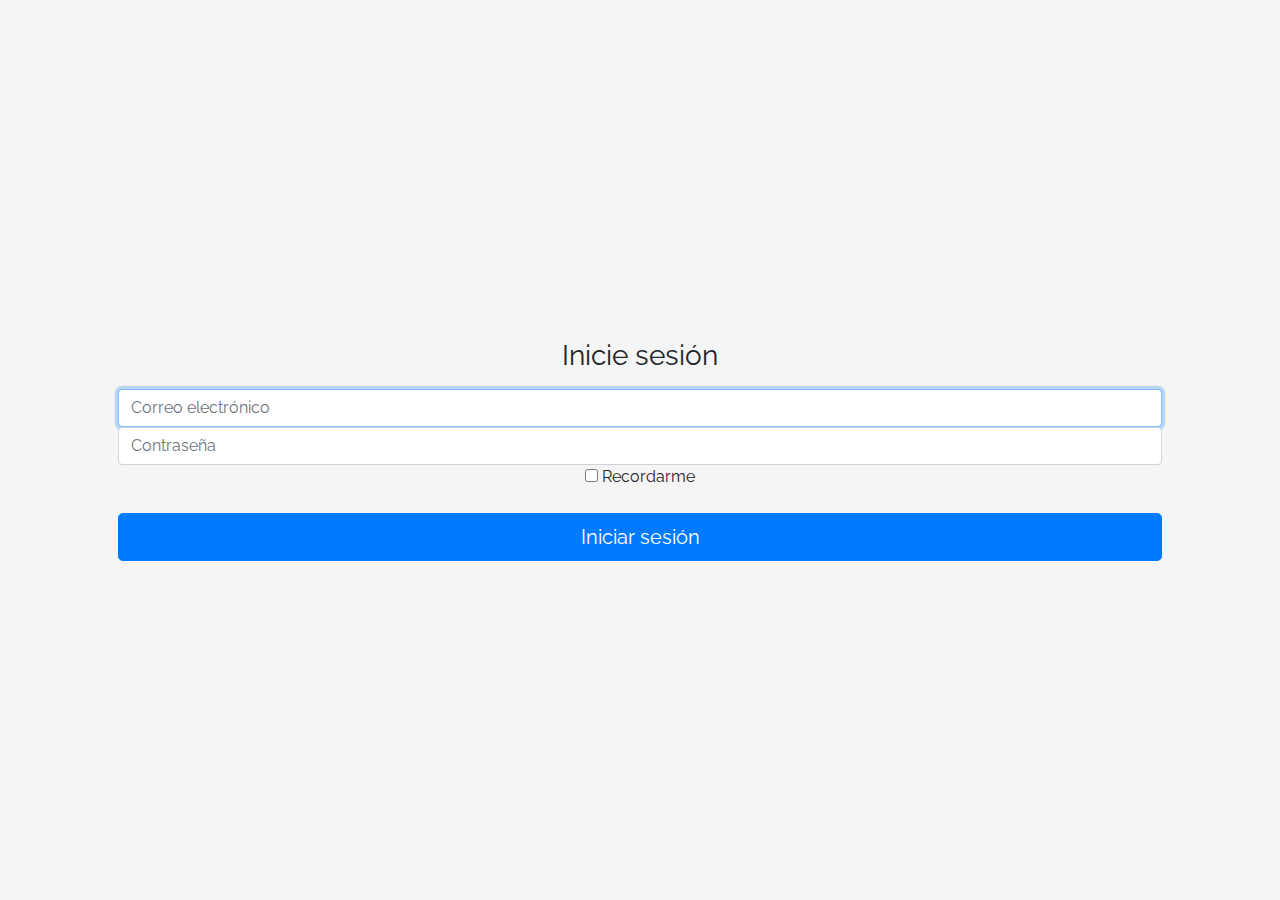
<file: index.html>
<!DOCTYPE html>
<!-- saved from url=(0049)https://getbootstrap.com/docs/4.3/examples/album/ -->
<html lang="en">

<head>
  <script type="text/javascript">
    if (localStorage.getItem("user") == null) {
      location.href = "login.html";
    }
  </script><!--Agregado por mí -->
  <meta http-equiv="Content-Type" content="text/html; charset=UTF-8">
  <meta name="viewport" content="width=device-width, initial-scale=1, shrink-to-fit=no">
  <meta name="description" content="">
  <title>eMercado - Todo lo que busques está aquí</title>

  <link rel="canonical" href="https://getbootstrap.com/docs/4.3/examples/album/">
  <link href="https://fonts.googleapis.com/css?family=Raleway:300,300i,400,400i,700,700i,900,900i" rel="stylesheet">
  <!-- Bootstrap core CSS -->
  <link href="css/bootstrap.min.css" rel="stylesheet">
  <link href="css/styles.css" rel="stylesheet">
</head>

<body>
  <nav class="site-header sticky-top py-1 bg-dark">
    <div class="container d-flex flex-column flex-md-row justify-content-between">
      <a class="py-2 d-none d-md-inline-block" href="index.html">Inicio</a>
      <a class="py-2 d-none d-md-inline-block" href="categories.html">Categorías</a>
      <a class="py-2 d-none d-md-inline-block" href="products.html">Productos</a>
      <a class="py-2 d-none d-md-inline-block" href="sell.html">Vender</a>
      <a class="py-2 d-none d-md-inline-block" href="cart.html">Mi carrito</a>
      <div class="dropdown">
        <button class="btn btn-secondary dropdown-toggle" type="button" id="dropdownMenuButton" data-toggle="dropdown" aria-haspopup="true" aria-expanded="false">
        </button>
        <div class="dropdown-menu" aria-labelledby="dropdownMenuButton">
          <a class="dropdown-item" href="my-profile.html">Mi perfil</a>
          <a class="dropdown-item" href="#" onclick="cerrarSesion()">Cerrar sesión</a>
        </div>
      </div>
    </div>
  </nav>
  <main role="main">
    <section class="jumbotron text-center">
      <div class="m-5">
        <h1></h1>
      </div>
    </section>
    <div class="album py-5 bg-light">
      <div class="container">
        <div class="row">
          <div class="col-md-4">
            <a href="categories.html" class="card mb-4 shadow-sm custom-card">
              <img class="bd-placeholder-img card-img-top" src="img/cat1.jpg">
              <h3 class="m-3">Autos (122)</h3>
              <div class="card-body">
                <p class="card-text">Los mejores precios en autos 0 kilómetro, de alta y media gama.</p>
              </div>
            </a>
          </div>
          <div class="col-md-4">
            <a href="categories.html" class="card mb-4 shadow-sm custom-card">
              <img class="bd-placeholder-img card-img-top" src="img/cat2.jpg">
              <h3 class="m-3">Juguetes (354)</h3>
              <div class="card-body">
                <p class="card-text">Encuentra aquí los mejores precios para niños/as de cualquier edad.</p>
              </div>
            </a>
          </div>
          <div class="col-md-4">
            <a href="categories.html" class="card mb-4 shadow-sm custom-card">
              <img class="bd-placeholder-img card-img-top" src="img/cat3.jpg">
              <h3 class="m-3">Muebles (157)</h3>
              <div class="card-body">
                <p class="card-text">Muebles antiguos, nuevos y para ser armados por uno mismo.</p>
              </div>
            </a>
          </div>
          <div class="col-md-4">
            <a href="categories.html" class="card mb-4 shadow-sm custom-card">
              <img class="bd-placeholder-img card-img-top" src="img/cat4.jpg">
              <h3 class="m-3">Herramientas (452)</h3>
              <div class="card-body">
                <p class="card-text">Herramientas para cualquier tipo de trabajo.</p>
              </div>
            </a>
          </div>
          <div class="col-md-4">
            <a href="categories.html" class="card mb-4 shadow-sm custom-card">
              <img class="bd-placeholder-img card-img-top" src="img/cat5.jpg">
              <h3 class="m-3">Computadoras (724)</h3>
              <div class="card-body">
                <p class="card-text">Todo en cuanto a computadoras, para uso de oficina y/o juegos.</p>
              </div>
            </a>
          </div>
          <div class="col-md-4">
            <a href="categories.html" class="card mb-4 shadow-sm custom-card">
              <img class="bd-placeholder-img card-img-top" src="img/cat6.jpg">
              <h3 class="m-3">Vestimenta (841)</h3>
              <div class="card-body">
                <p class="card-text">Gran variedad de ropa, nueva y de segunda mano.</p>
              </div>
            </a>
          </div>
        </div>
        <div class="row">
          <a type="button" class="btn btn-light btn-lg btn-block" href="categories.html">Ver todas</a>
        </div>
      </div>
    </div>
  </main>
  <footer class="text-muted">
    <div class="container">
      <p class="float-right">
        <a href="#">Volver arriba</a>
      </p>
      <p>Este sitio forma parte de Desarrollo Web - JAP - 2020</p>
      <p>Clickea <a target="_blank" href="Letra.pdf">aquí</a> para descargar la letra del obligatorio.</p>
    </div>
  </footer>
  <script src="js/jquery-3.4.1.min.js"></script>
  <script src="js/bootstrap.bundle.min.js"></script>
  <script src="js/init.js"></script>
</body>

</html>
</file>
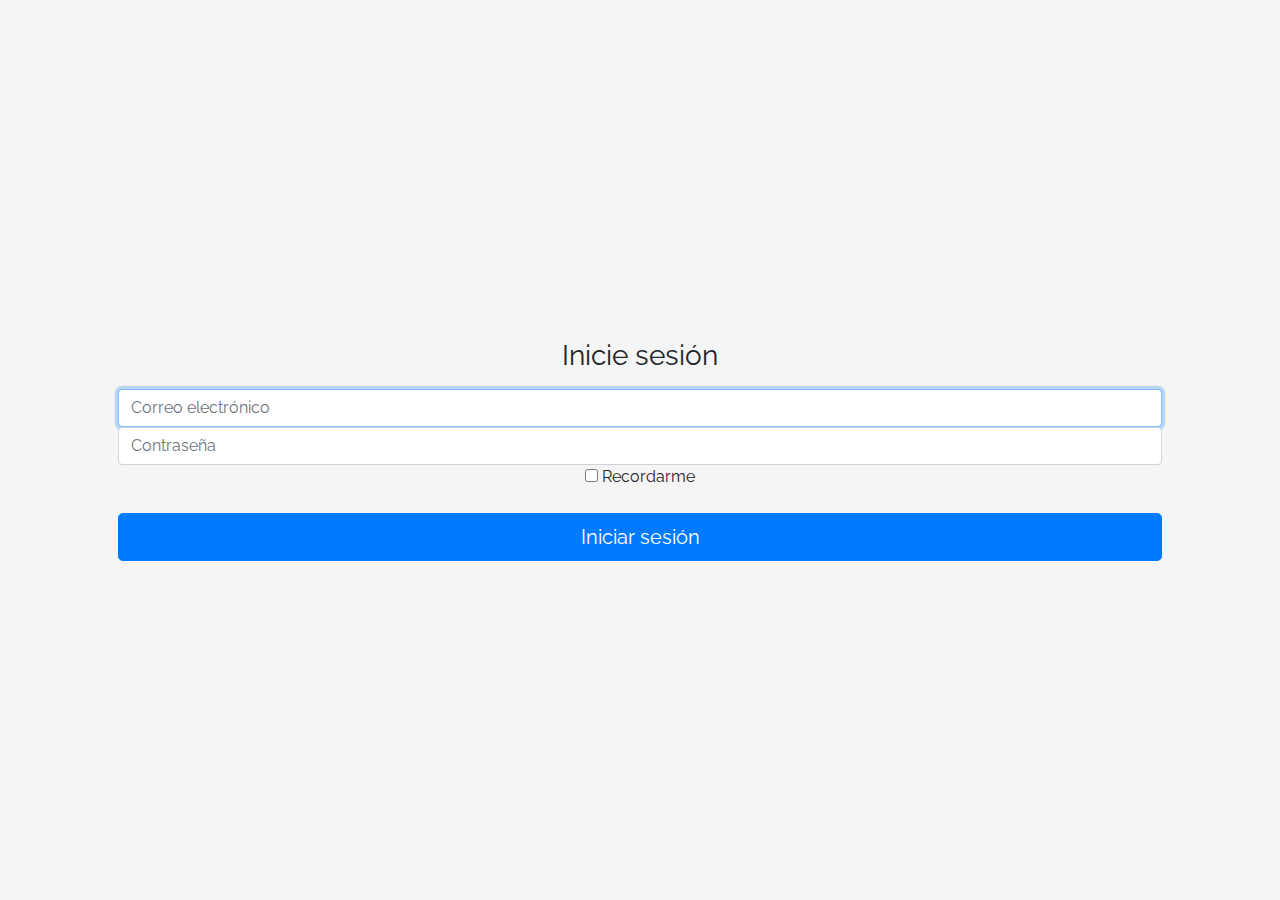
<file: cart.html>
<!DOCTYPE html>
<!-- saved from url=(0049)https://getbootstrap.com/docs/4.3/examples/album/ -->
<html lang="en">

<head>
  <script type="text/javascript">
    if (localStorage.getItem("user") == null) {
      location.href = "login.html";
    }
  </script>
  <meta http-equiv="Content-Type" content="text/html; charset=UTF-8">

  <meta name="viewport" content="width=device-width, initial-scale=1, shrink-to-fit=no">
  <meta name="description" content="">
  <title>eMercado - Todo lo que busques está aquí</title>

  <link rel="canonical" href="https://getbootstrap.com/docs/4.3/examples/album/">
  <link href="https://fonts.googleapis.com/css?family=Raleway:300,300i,400,400i,700,700i,900,900i" rel="stylesheet">
  <link rel="stylesheet" href="css/style-cart.css">

  <style>
    .bd-placeholder-img {
      font-size: 1.125rem;
      text-anchor: middle;
      -webkit-user-select: none;
      -moz-user-select: none;
      -ms-user-select: none;
      user-select: none;
    }

    @media (min-width: 768px) {
      .bd-placeholder-img-lg {
        font-size: 3.5rem;
      }
    }
  </style>
  <link href="css/bootstrap.min.css" rel="stylesheet">
  <link href="css/styles.css" rel="stylesheet">
  <link href="css/dropzone.css" rel="stylesheet">
</head>

<body>
  <nav class="site-header sticky-top py-1 bg-dark">
    <div class="container d-flex flex-column flex-md-row justify-content-between">
      <a class="py-2 d-none d-md-inline-block" href="index.html">Inicio</a>
      <a class="py-2 d-none d-md-inline-block" href="categories.html">Categorías</a>
      <a class="py-2 d-none d-md-inline-block" href="products.html">Productos</a>
      <a class="py-2 d-none d-md-inline-block" href="sell.html">Vender</a>
      <a class="py-2 d-none d-md-inline-block" href="cart.html">Mi carrito</a>
      <div class="dropdown">
        <button class="btn btn-secondary dropdown-toggle" type="button" id="dropdownMenuButton" data-toggle="dropdown"
          aria-haspopup="true" aria-expanded="false">
        </button>
        <div class="dropdown-menu" aria-labelledby="dropdownMenuButton">
          <a class="dropdown-item" href="my-profile.html">Mi perfil</a>
          <a class="dropdown-item" href="#" onclick="cerrarSesion()">Cerrar sesión</a>
        </div>
      </div>
    </div>
  </nav>
  <div class="container p-5">
    <form id="currency" onchange="convertCurrency()">
      <p>Elija en que moneda desea ver los valores de los productos</p>
      <input type="radio" name="currency" id="UYU" checked>
      <label for="UYU">UYU</label><br>
      <input type="radio" name="currency" id="USD">
      <label for="USD">USD</label><br>
    </form>
    <h2 class="miCarrito">Mi carrito</h2>
    <table id="articles" border="0" width="100%">

    </table>
    <h3>Subtotal del carrito: <span class="currency"></span><span id="cartSubtotal"></span></h3>
    <hr>
    <form id="shippingTypeForm" onchange="calculateCartTotal()">
      <h2>Tipo de envío</h2>
      <input type="radio" name="shippingType" id="premium" checked>
      <label for="premium"> Premium - 2 a 5 días (15%)</label><br>
      <input type="radio" name="shippingType" id="express">
      <label for="express"> Express - 5 a 8 días (7%)</label><br>
      <input type="radio" name="shippingType" id="standard">
      <label for="standard"> Standard - 12 a 15 días (5%)</label><br>
    </form>
    <form>
      <h2>Dirección de envío</h2>
      <label for="street">Calle*</label><br>
      <input type="text" id="street"><br>
      <label for="number">Número*</label><br>
      <input type="text" id="number"><br>
      <label for="corner">Esquina</label><br>
      <input type="text" id="corner">
      <br>
      <small>* Campo obligatorio</small>
    </form>
    <hr>
    <form>
      <h2>Costos</h2>
      <span>Subtotal del carrito: </span><span class="currency"></span><span id="subCart"></span><br>
      <span>Costo de envío: </span><span class="currency"></span><span id="shippingCost"></span><br>
      <span>Costo total: </span><span class="currency"></span><span id="totalCost"></span>
    </form>
    <!-- Button trigger modal -->
    <h2>Método de pago</h2>
    <button type="button" class="btn btn-primary" data-toggle="modal" data-target="#staticBackdrop">
      Seleccionar método de pago
    </button>
    <!-- Modal -->
    <div class="modal fade" id="staticBackdrop" data-backdrop="static" data-keyboard="false" tabindex="-1" aria-labelledby="staticBackdropLabel" aria-hidden="true">
      <div class="modal-dialog">
        <div class="modal-content">
          <div class="modal-header">
            <h5 class="modal-title" id="staticBackdropLabel">¿Cómo desea abonar?</h5>
            <button type="button" class="close" data-dismiss="modal" aria-label="Close">
              <span aria-hidden="true">&times;</span>
            </button>
          </div>
          <div class="modal-body">
            <input type="radio" id="credit_pay" name="pay"> <label for="credit_pay"> Tarjeta de crédito</label></input><br>
            Número de tarjeta <br><input type="text" name="num_card" id="num_card" disabled><br>
            Fecha de vencimiento (MM/AA) <br><input type="text" name="due_date" id="due_date" disabled><br>
            Código de seguridad <br><input type="text" name="security_code" id="security_code" disabled><br>
            <hr>
            <input type="radio" id="transfer_pay" name="pay"> <label for="transfer_pay"> Transferencia bancaria</label></input><br>
            Número de cuenta <br>
            <input type="text" name="count_num" id="count_num" disabled>
          </div>
          <div class="modal-footer">
            <button type="button" class="btn btn-secondary" data-dismiss="modal">Cerrar</button>
            <button type="button" onclick="validatePay()" class="btn btn-primary">Confirmar</button>
          </div>
        </div>
      </div>
    </div>
    <hr>
    <input type="button" id="confirm_purchase" value="Finalizar compra">
  </div>
  <div id="spinner-wrapper">
    <div class="lds-ring">
      <div></div>
      <div></div>
      <div></div>
      <div></div>
    </div>
  </div>
  <script src="js/jquery-3.4.1.min.js"></script>
  <script src="js/bootstrap.bundle.min.js"></script>
  <script src="js/dropzone.js"></script>
  <script src="js/init.js"></script>
  <script src="js/cart.js"></script>
</body>

</html>
</file>
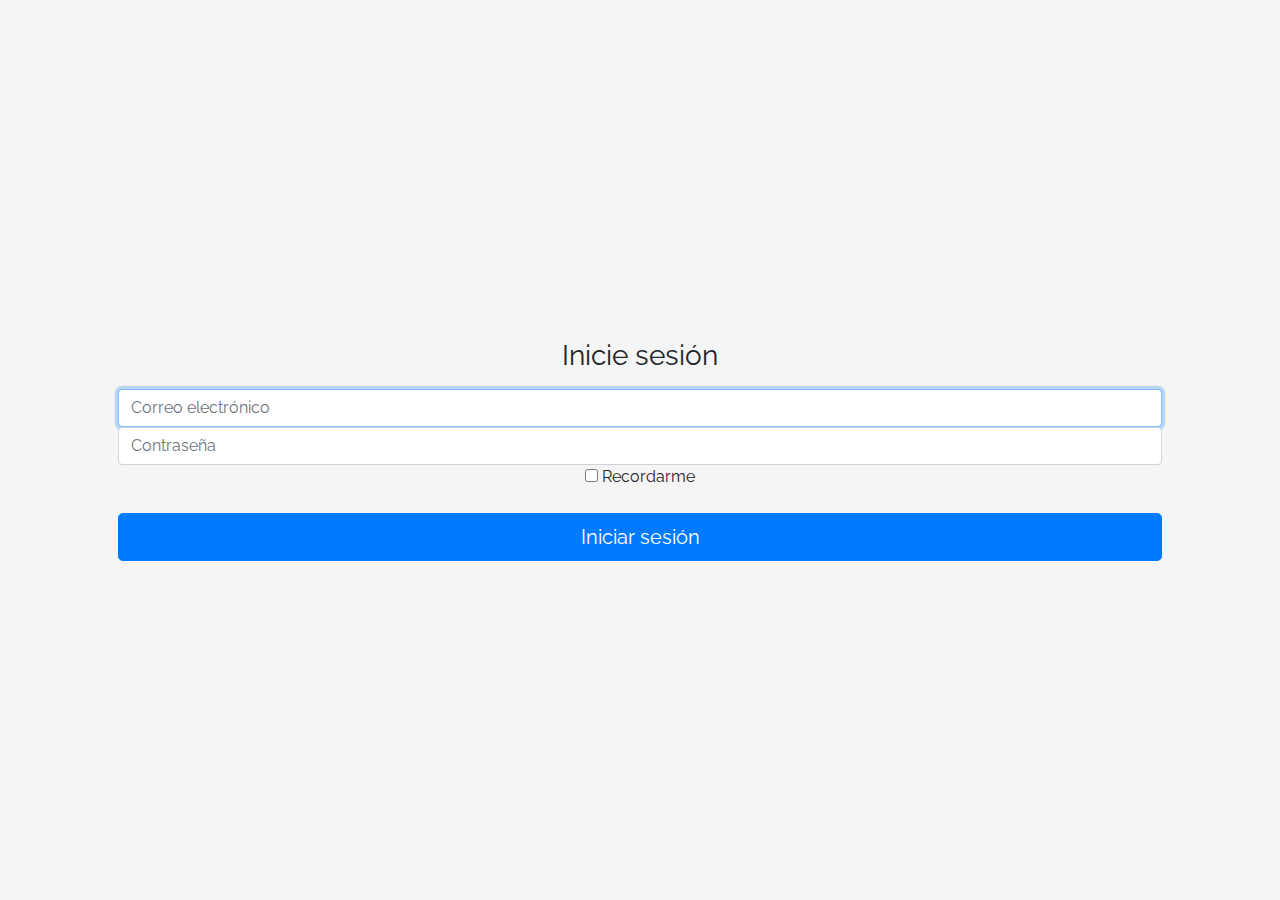
<file: categories.html>
<!DOCTYPE html>
<!-- saved from url=(0049)https://getbootstrap.com/docs/4.3/examples/album/ -->
<html lang="en">
  <head>
    <script type="text/javascript">
      if (localStorage.getItem("user") == null) {
        location.href = "login.html";
      }
    </script>
    <meta http-equiv="Content-Type" content="text/html; charset=UTF-8">
    <meta name="viewport" content="width=device-width, initial-scale=1, shrink-to-fit=no">
    <meta name="description" content="">
    <title>eMercado - Todo lo que busques está aquí</title>

    <link rel="canonical" href="https://getbootstrap.com/docs/4.3/examples/album/">
    <link href="https://fonts.googleapis.com/css?family=Raleway:300,300i,400,400i,700,700i,900,900i" rel="stylesheet">
    <link href="css/font-awesome.min.css" rel="stylesheet">

    <link href="css/bootstrap.min.css" rel="stylesheet">
    <link href="css/styles.css" rel="stylesheet">
  </head>
  <body>
    <nav class="site-header sticky-top py-1 bg-dark">
      <div class="container d-flex flex-column flex-md-row justify-content-between">
        <a class="py-2 d-none d-md-inline-block" href="index.html">Inicio</a>
        <a class="py-2 d-none d-md-inline-block" href="categories.html">Categorías</a>
        <a class="py-2 d-none d-md-inline-block" href="products.html">Productos</a>
        <a class="py-2 d-none d-md-inline-block" href="sell.html">Vender</a>
        <a class="py-2 d-none d-md-inline-block" href="cart.html">Mi carrito</a>
        <div class="dropdown">
          <button class="btn btn-secondary dropdown-toggle" type="button" id="dropdownMenuButton" data-toggle="dropdown" aria-haspopup="true" aria-expanded="false">
          </button>
          <div class="dropdown-menu" aria-labelledby="dropdownMenuButton">
            <a class="dropdown-item" href="my-profile.html">Mi perfil</a>
            <a class="dropdown-item" href="#" onclick="cerrarSesion()">Cerrar sesión</a>
          </div>
        </div>
      </div>
    </nav>
    <main role="main" class="pb-5">
        <div class="text-center p-4">
            <h2>Categorías</h2>
            <p class="lead">Verás aquí todas las categorías del sitio.</p>
        </div>
        <div class="container">
            <div class="row">
                <div class="col text-right">
                    <div class="btn-group btn-group-toggle mb-4" data-toggle="buttons">
                        <label class="btn btn-light active" id="sortAsc" >
                            <input type="radio" name="options" autocomplete="off" checked>A-Z
                        </label>
                        <label class="btn btn-light" id="sortDesc" >
                            <input type="radio" name="options" autocomplete="off">Z-A
                        </label>
                        <label class="btn btn-light" id="sortByCount" >
                            <input type="radio" name="options" autocomplete="off"><i class="fas fa-sort-amount-down mr-1"></i>Cant.
                        </label>
                    </div>
                </div>
            </div>
            <div class="row justify-content-end">
              <div class="col-md-6"></div>
                <div class="col-md-6 col-sm-12 mb-1 container">
                  <div class="row container p-0 m-0">
                    <div class="col">
                      <p class="font-weight-normal text-right my-2">Cant.</p>
                    </div>
                    <div class="col">
                      <input class="form-control" type="number" placeholder="min." id="rangeFilterCountMin">
                    </div>
                    <div class="col">
                      <input class="form-control" type="number" placeholder="máx." id="rangeFilterCountMax">
                    </div>
                    <div class="col-3 p-0">
                      <div class="btn-group" role="group">
                        <button class="btn btn-light btn-block" id="rangeFilterCount">Filtrar</button>
                        <button class="btn btn-link btn-sm" id="clearRangeFilter">Limpiar</button>
                      </div>
                    </div>
                  </div>
                </div>
            </div>
            <div class="row">
                <div class="list-group" id="cat-list-container">
                </div>
            </div>
        </div>
    </main>
    <footer class="text-muted bg-light">
      <div class="container">
        <p class="float-right">
          <a href="#">Volver arriba</a>
        </p>
        <p>Este sitio forma parte de Desarrollo Web - JAP - 2020</p>
        <p>Clickea <a target="_blank" href="Letra.pdf">aquí</a> para descargar la letra del obligatorio.</p>
      </div>
    </footer>
    <div id="spinner-wrapper"><div class="lds-ring"><div></div><div></div><div></div><div></div></div></div>
    <script src="js/jquery-3.4.1.min.js"></script>
    <script src="js/bootstrap.bundle.min.js"></script>
    <script src="js/init.js"></script>
    <script src="js/categories.js"></script>
  </body>
</html>
</file>
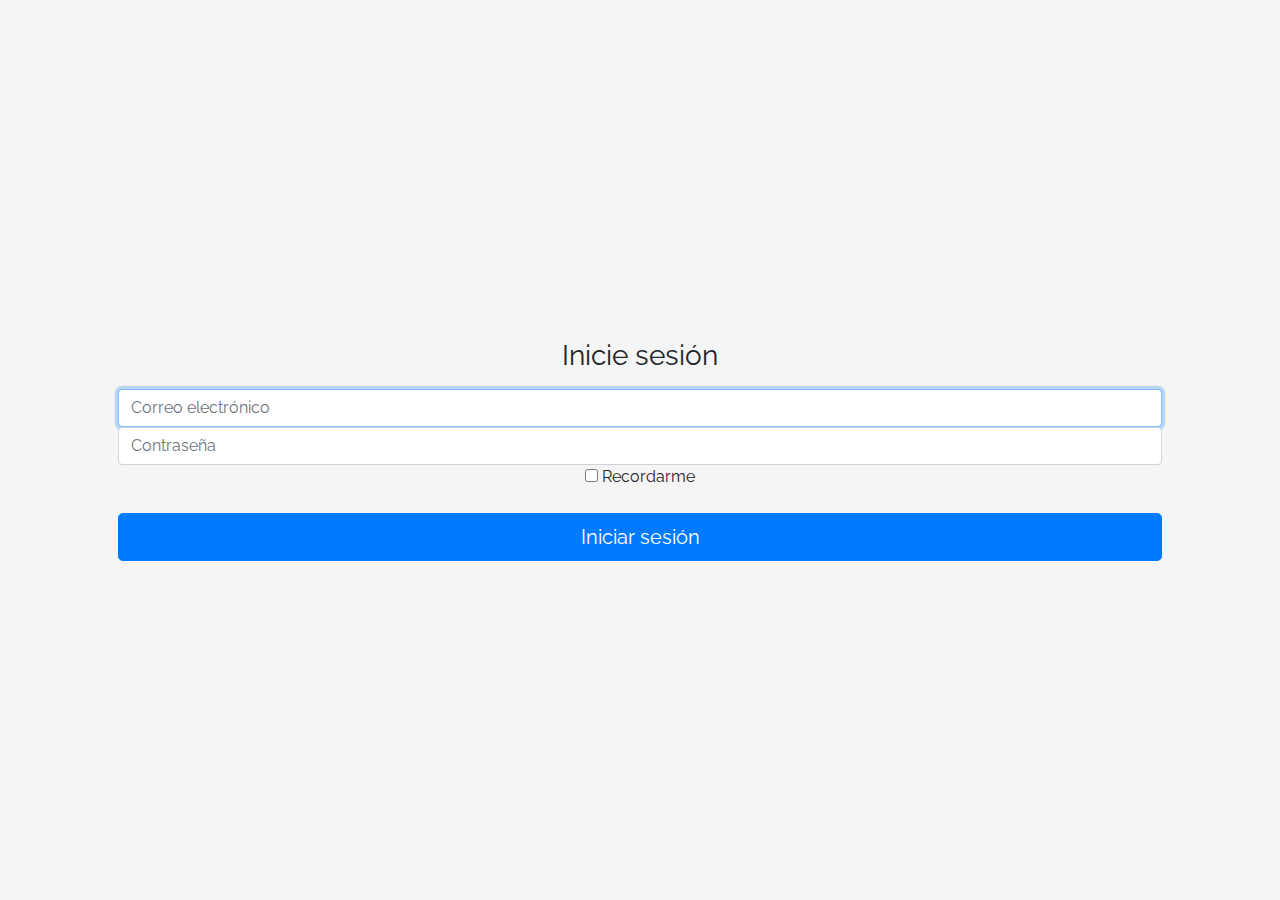
<file: category-info.html>
<!DOCTYPE html>
<!-- saved from url=(0049)https://getbootstrap.com/docs/4.3/examples/album/ -->
<html lang="en">

<head>
  <script type="text/javascript">
    if (localStorage.getItem("user") == null) {
      location.href = "login.html";
    }
  </script>
  <meta http-equiv="Content-Type" content="text/html; charset=UTF-8">
  <meta name="viewport" content="width=device-width, initial-scale=1, shrink-to-fit=no">
  <meta name="description" content="">
  <title>eMercado - Todo lo que busques está aquí</title>

  <link rel="canonical" href="https://getbootstrap.com/docs/4.3/examples/album/">
  <link href="https://fonts.googleapis.com/css?family=Raleway:300,300i,400,400i,700,700i,900,900i" rel="stylesheet">
  <!-- Bootstrap core CSS -->
  <link href="css/bootstrap.min.css" rel="stylesheet">
  <link href="css/styles.css" rel="stylesheet">
</head>

<body>
  <nav class="site-header sticky-top py-1 bg-dark">
    <div class="container d-flex flex-column flex-md-row justify-content-between">
      <a class="py-2 d-none d-md-inline-block" href="index.html">Inicio</a>
      <a class="py-2 d-none d-md-inline-block" href="categories.html">Categorías</a>
      <a class="py-2 d-none d-md-inline-block" href="products.html">Productos</a>
      <a class="py-2 d-none d-md-inline-block" href="sell.html">Vender</a>
      <a class="py-2 d-none d-md-inline-block" href="cart.html">Mi carrito</a>
      <div class="dropdown">
        <button class="btn btn-secondary dropdown-toggle" type="button" id="dropdownMenuButton" data-toggle="dropdown" aria-haspopup="true" aria-expanded="false">
        </button>
        <div class="dropdown-menu" aria-labelledby="dropdownMenuButton">
          <a class="dropdown-item" href="my-profile.html">Mi perfil</a>
          <a class="dropdown-item" href="#" onclick="cerrarSesion()">Cerrar sesión</a>
        </div>
      </div>
    </div>
  </nav>
  <main role="main">
    <div class="container mt-5">
      <div class="text-center p-4">
        <h2>Descripción de la categoría</h2>
        <p class="lead">Encontrarás aquí toda la información de la categoría seleccionada.</p>
        <p class="small alert-warning py-3"><strong>Nota: </strong>por simplicidad, cualquiera sea la categoría
          seleccionada previamente, siempre se visualizará la presente: <strong>Autos</strong>.</p>
      </div>
      <h3 id="categoryName"></h3>
      <hr class="my-3">
      <dl>
        <dt>Descripción</dt>
        <dd>
          <p id="categoryDescription"></p>
        </dd>

        <dt>Cantidad de productos en la categoría</dt>
        <dd>
          <p id="productCount"></p>
        </dd>

        <dt>Criterio para incluir productos en esta categoría</dt>
        <dd>
          <p id="productCriteria"></p>
        </dd>

        <dt>Imágenes ilustrativas</dt>
        <dd>
          <div class="row text-center text-lg-left pt-2" id="productImagesGallery">
          </div>
        </dd>
      </dl>
      <a type="button" class="btn btn-light btn-lg btn-block" href="products.html">Ver productos</a>
    </div>
  </main>
  <footer class="text-muted">
    <div class="container">
      <p class="float-right">
        <a href="#">Volver arriba</a>
      </p>
      <p>Este sitio forma parte de Desarrollo Web - JAP - 2020</p>
      <p>Clickea <a target="_blank" href="Letra.pdf">aquí</a> para descargar la letra del obligatorio.</p>
    </div>
  </footer>
  <div id="spinner-wrapper">
    <div class="lds-ring">
      <div></div>
      <div></div>
      <div></div>
      <div></div>
    </div>
  </div>
  <script src="js/jquery-3.4.1.min.js"></script>
  <script src="js/bootstrap.bundle.min.js"></script>
  <script src="js/init.js"></script>
  <script src="js/category-info.js"></script>
</body>

</html>
</file>
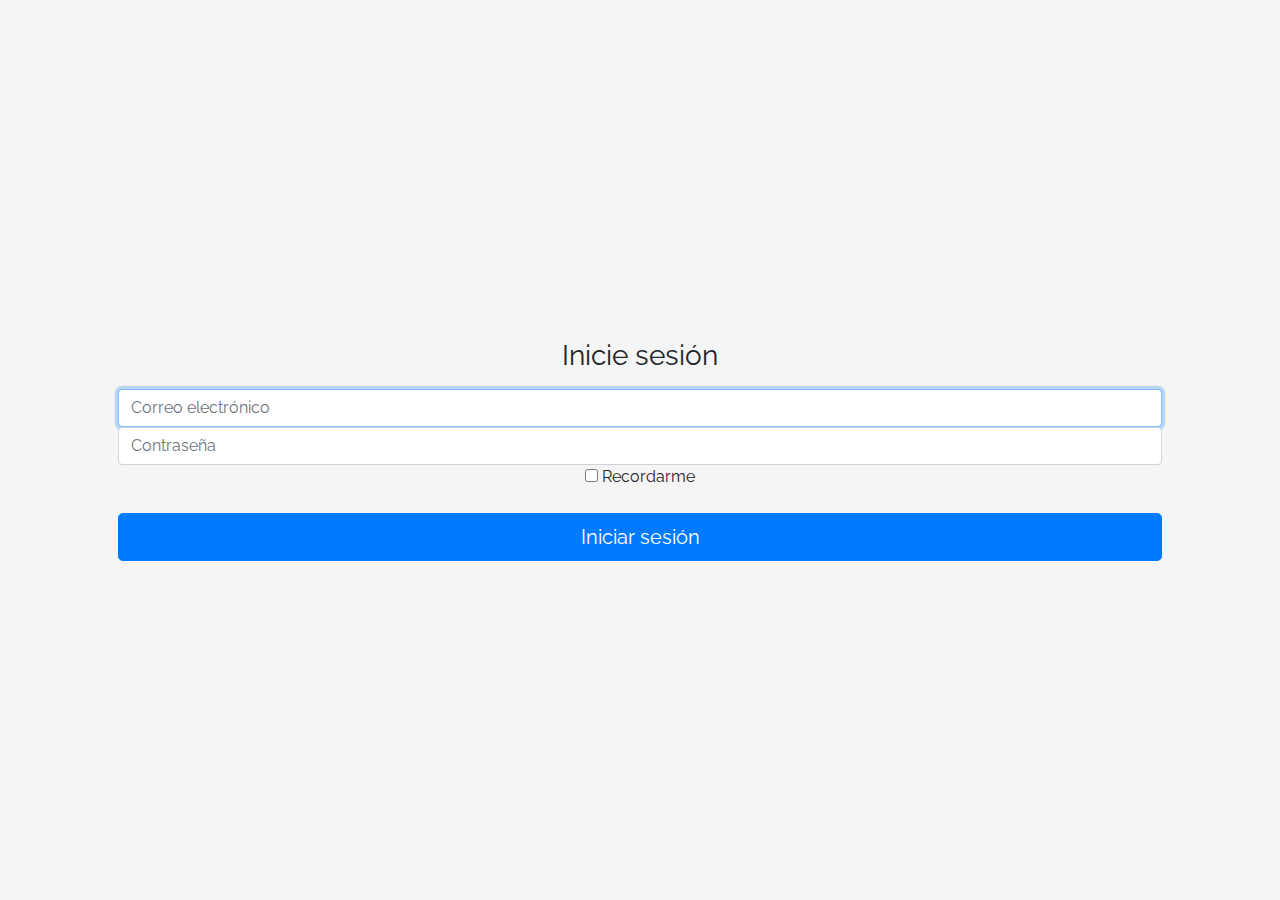
<file: login.html>
<!DOCTYPE html>
<!-- saved from url=(0049)https://getbootstrap.com/docs/4.3/examples/album/ -->
<html lang="en">

<head>
  <meta http-equiv="Content-Type" content="text/html; charset=UTF-8">
  <meta name="viewport" content="width=device-width, initial-scale=1, shrink-to-fit=no">
  <meta name="description" content="">
  <title>eMercado - Todo lo que busques está aquí</title>

  <link rel="canonical" href="https://getbootstrap.com/docs/4.3/examples/album/">
  <link href="https://fonts.googleapis.com/css?family=Raleway:300,300i,400,400i,700,700i,900,900i" rel="stylesheet">
  <!-- Bootstrap core CSS -->
  <link href="css/bootstrap.min.css" rel="stylesheet">
  <link href="css/styles.css" rel="stylesheet">
  <style>
    html,
    body {
      height: 100%;
    }

    body {
      display: -ms-flexbox;
      display: flex;
      -ms-flex-align: center;
      align-items: center;
      padding-top: 40px;
      padding-bottom: 40px;
      background-color: #f5f5f5;
    }

    .signin {
      width: 100%;
      max-width: 330px;
      padding: 15px;
      margin: auto;
    }
  </style>
</head>

<body class="text-center">
  <div class="container p-5">
    <form class="form-signin">
      <h1 class="h3 mb-3 font-weight-normal">Inicie sesión</h1>
      <label for="inputEmail" class="sr-only">Correo electrónico</label>
      <input type="email" id="inputEmail" class="form-control" placeholder="Correo electrónico" required="" autofocus="">
      <label for="inputPassword" class="sr-only">Contraseña</label>
      <input type="password" id="inputPassword" class="form-control" placeholder="Contraseña" required="">
      <div class="checkbox mb-3">
        <label>
          <input type="checkbox" value="remember-me"> Recordarme
        </label>
      </div>
      <button onclick="validarDatos()" class="btn btn-lg btn-primary btn-block" type="button">Iniciar sesión</button>
    </form>
  </div>

  <script src="js/init.js"></script>
  <script src="js/login.js"></script>
</body>

</html>
</file>
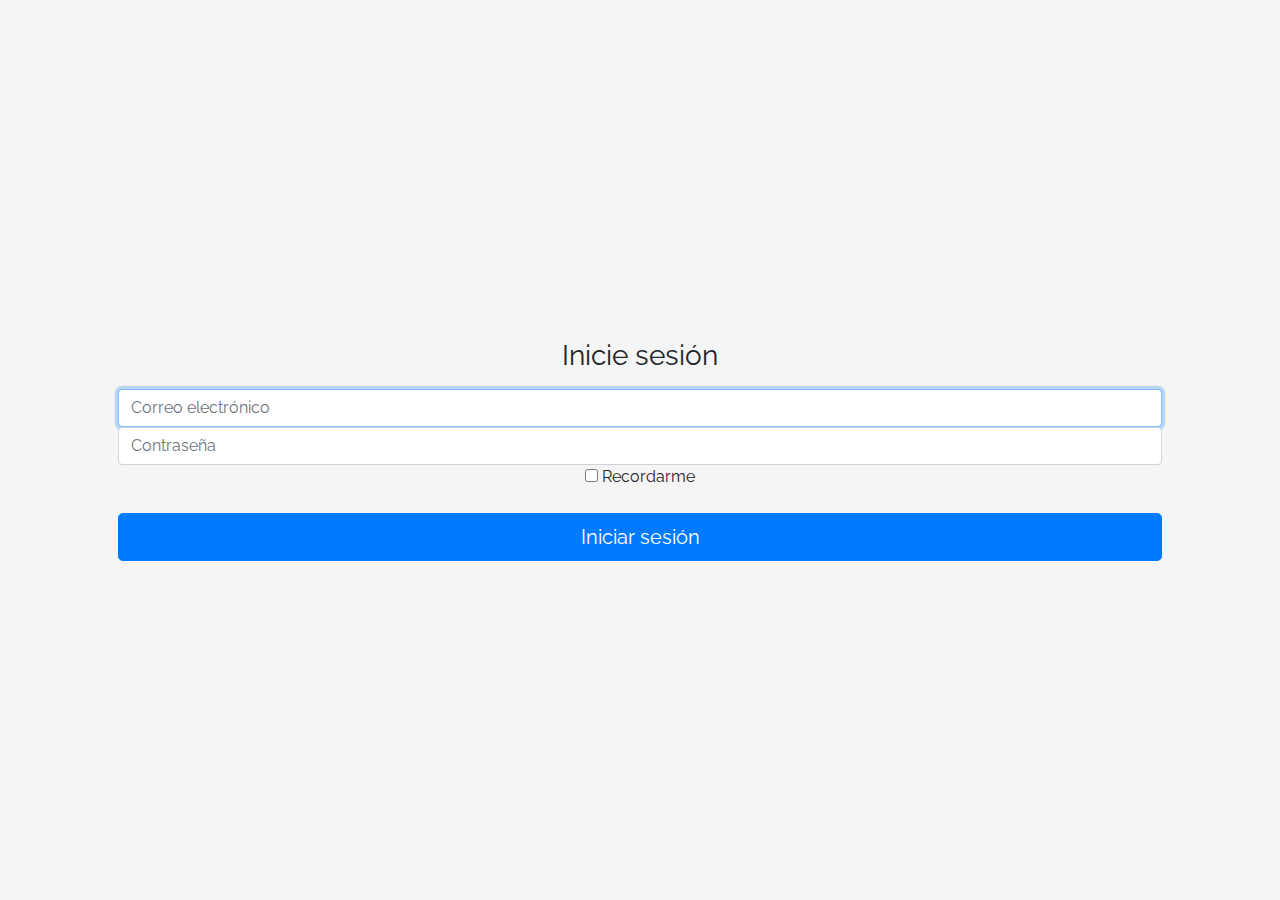
<file: my-profile.html>
<!DOCTYPE html>
<!-- saved from url=(0049)https://getbootstrap.com/docs/4.3/examples/album/ -->
<html lang="en">

<head>
  <script type="text/javascript">
    if (localStorage.getItem("user") == null) {
      location.href = "login.html";
    }
  </script>
  <meta http-equiv="Content-Type" content="text/html; charset=UTF-8">

  <meta name="viewport" content="width=device-width, initial-scale=1, shrink-to-fit=no">
  <meta name="description" content="">
  <title>eMercado - Todo lo que busques está aquí</title>

  <link rel="canonical" href="https://getbootstrap.com/docs/4.3/examples/album/">
  <link href="https://fonts.googleapis.com/css?family=Raleway:300,300i,400,400i,700,700i,900,900i" rel="stylesheet">

  <style>
    .bd-placeholder-img {
      font-size: 1.125rem;
      text-anchor: middle;
      -webkit-user-select: none;
      -moz-user-select: none;
      -ms-user-select: none;
      user-select: none;
    }

    @media (min-width: 768px) {
      .bd-placeholder-img-lg {
        font-size: 3.5rem;
      }
    }
  </style>
  <link href="css/bootstrap.min.css" rel="stylesheet">
  <link href="css/styles.css" rel="stylesheet">
  <link href="css/dropzone.css" rel="stylesheet">
</head>

<body>
  <nav class="site-header sticky-top py-1 bg-dark">
    <div class="container d-flex flex-column flex-md-row justify-content-between">
      <a class="py-2 d-none d-md-inline-block" href="index.html">Inicio</a>
      <a class="py-2 d-none d-md-inline-block" href="categories.html">Categorías</a>
      <a class="py-2 d-none d-md-inline-block" href="products.html">Productos</a>
      <a class="py-2 d-none d-md-inline-block" href="sell.html">Vender</a>
      <a class="py-2 d-none d-md-inline-block" href="cart.html">Mi carrito</a>
      <div class="dropdown">
        <button class="btn btn-secondary dropdown-toggle" type="button" id="dropdownMenuButton" data-toggle="dropdown" aria-haspopup="true" aria-expanded="false">
        </button>
        <div class="dropdown-menu" aria-labelledby="dropdownMenuButton">
          <a class="dropdown-item" href="my-profile.html">Mi perfil</a>
          <a class="dropdown-item" href="#" onclick="cerrarSesion()">Cerrar sesión</a>
        </div>
      </div>
    </div>
  </nav>
  <div class="container">
    <h1 style="margin-bottom: 20px;">Mi perfil</h1>
      <form action="">
        <label for="name">Nombre</label>
        <input type="text" id="name"><br>
        <label for="lastName">Apellido</label>
        <input type="text" id="lastName"><br>
        <label for="age">Edad</label>
        <input type="number" id="age"><br>
        <label for="email">Email</label>
        <input type="email" id="email"><br>
        <label for="phone">Teléfono</label>
        <input type="tel" id="phone"><br>
        <input type="file" id="fileSelector" onchange="uploadImage()">
        <img id="profileImage" src="" alt="" height="200"><br>
        <input type="button" onclick="validate()" value="Enviar">
      </form>
  </div>
  <div class="alert fade alert-success" role="alert" id="alertResult">
    <span id="resultSpan"></span>
    <button type="button" class="close" data-dismiss="alert" aria-label="Close">
      <span aria-hidden="true">&times;</span>
    </button>
  </div>
  <div id="spinner-wrapper">
    <div class="lds-ring">
      <div></div>
      <div></div>
      <div></div>
      <div></div>
    </div>
  </div>
  <script src="js/jquery-3.4.1.min.js"></script>
  <script src="js/bootstrap.bundle.min.js"></script>
  <script src="js/dropzone.js"></script>
  <script src="js/init.js"></script>
  <script src="js/my-profile.js"></script>
</body>

</html>
</file>
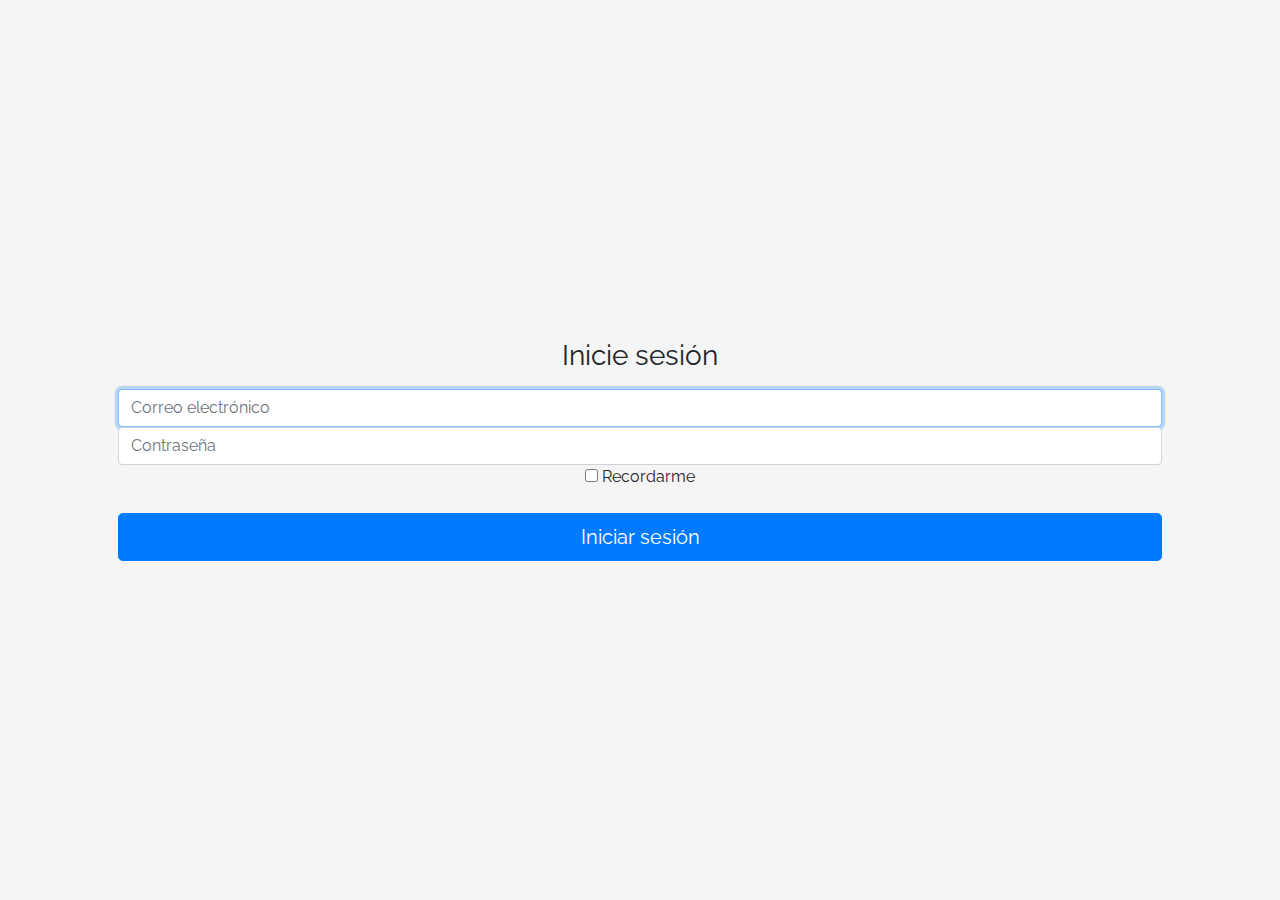
<file: products.html>
<!DOCTYPE html>
<!-- saved from url=(0049)https://getbootstrap.com/docs/4.3/examples/album/ -->
<html lang="en">
  <head>
    <script type="text/javascript">
      if (localStorage.getItem("user") == null) {
        location.href = "login.html";
      }
    </script>
    <meta http-equiv="Content-Type" content="text/html; charset=UTF-8">
    <meta name="viewport" content="width=device-width, initial-scale=1, shrink-to-fit=no">
    <meta name="description" content="">
    <title>eMercado - Todo lo que busques está aquí</title>

    <link rel="canonical" href="https://getbootstrap.com/docs/4.3/examples/album/">
    <link href="https://fonts.googleapis.com/css?family=Raleway:300,300i,400,400i,700,700i,900,900i" rel="stylesheet">
    <link href="css/font-awesome.min.css" rel="stylesheet">
    <link href="css/bootstrap.min.css" rel="stylesheet">
    <link href="css/styles.css" rel="stylesheet">
  </head>
  <body>
    <nav class="site-header sticky-top py-1 bg-dark">
      <div class="container d-flex flex-column flex-md-row justify-content-between">
        <a class="py-2 d-none d-md-inline-block" href="index.html">Inicio</a>
        <a class="py-2 d-none d-md-inline-block" href="categories.html">Categorías</a>
        <a class="py-2 d-none d-md-inline-block" href="products.html">Productos</a>
        <a class="py-2 d-none d-md-inline-block" href="sell.html">Vender</a>
        <a class="py-2 d-none d-md-inline-block" href="cart.html">Mi carrito</a>
        <div class="dropdown">
          <button class="btn btn-secondary dropdown-toggle" type="button" id="dropdownMenuButton" data-toggle="dropdown" aria-haspopup="true" aria-expanded="false">
          </button>
          <div class="dropdown-menu" aria-labelledby="dropdownMenuButton">
            <a class="dropdown-item" href="my-profile.html">Mi perfil</a>
            <a class="dropdown-item" href="#" onclick="cerrarSesion()">Cerrar sesión</a>
          </div>
        </div>
      </div>
    </nav>
    <main role="main" class="pb-5"><!-- Main copiado de categories -->
      <div class="text-center p-4">
          <h2>Productos</h2>
          <p class="lead">Verás aquí todos los productos del sitio.</p>
      </div>
      <div class="container">
          <div class="row">
              <div class="col text-right">
                  <div class="btn-group btn-group-toggle mb-4" data-toggle="buttons">
                      <label class="btn btn-light active" id="sortAsc" >
                          <input type="radio" name="options" autocomplete="off" checked>Menor precio
                      </label>
                      <label class="btn btn-light" id="sortDesc" >
                          <input type="radio" name="options" autocomplete="off">Mayor precio
                      </label>
                      <label class="btn btn-light" id="sortByCount" >
                          <input type="radio" name="options" autocomplete="off"><i class="fas fa-sort-amount-down mr-1"></i>Relevancia
                      </label>
                  </div>
              </div>
          </div>
          <div class="row justify-content-end">
            <div class="col-md-6">
              <span>Buscar por nombre </span>
              <input type="search" name="buscar" id="search">
            </div>
              <div class="col-md-6 col-sm-12 mb-1 container">
                <div class="row container p-0 m-0">
                  <div class="col">
                    <p class="font-weight-normal text-right my-2">Precio</p>
                  </div>
                  <div class="col">
                    <input class="form-control" type="number" placeholder="min." id="rangeFilterCountMin">
                  </div>
                  <div class="col">
                    <input class="form-control" type="number" placeholder="máx." id="rangeFilterCountMax">
                  </div>
                  <div class="col-3 p-0">
                    <div class="btn-group" role="group">
                      <button onclick="filtrarProducts()" class="btn btn-light btn-block" id="rangeFilterCount" type="button">Filtrar</button>
                      <button onclick="limpiarLista()" class="btn btn-link btn-sm" id="clearRangeFilter" type="button">Limpiar</button>
                    </div>
                  </div>
                </div>
              </div>
          </div>
          <div class="row" id="prod-container">
              <!--<div class="list-group" id="prod-list-container">
              </div>-->
          </div>
      </div>
  </main>
    <footer class="text-muted bg-light">
      <div class="container">
        <p class="float-right">
          <a href="#">Volver arriba</a>
        </p>
        <p>Este sitio forma parte de Desarrollo Web - JAP - 2020</p>
        <p>Clickea <a target="_blank" href="Letra.pdf">aquí</a> para descargar la letra del obligatorio.</p>
      </div>
    </footer>
    <div id="spinner-wrapper"><div class="lds-ring"><div></div><div></div><div></div><div></div></div></div>
    <script src="js/jquery-3.4.1.min.js"></script>
    <script src="js/bootstrap.bundle.min.js"></script>
    <script src="js/init.js"></script>
    <script src="js/products.js"></script>
  </body>
</html>
</file>
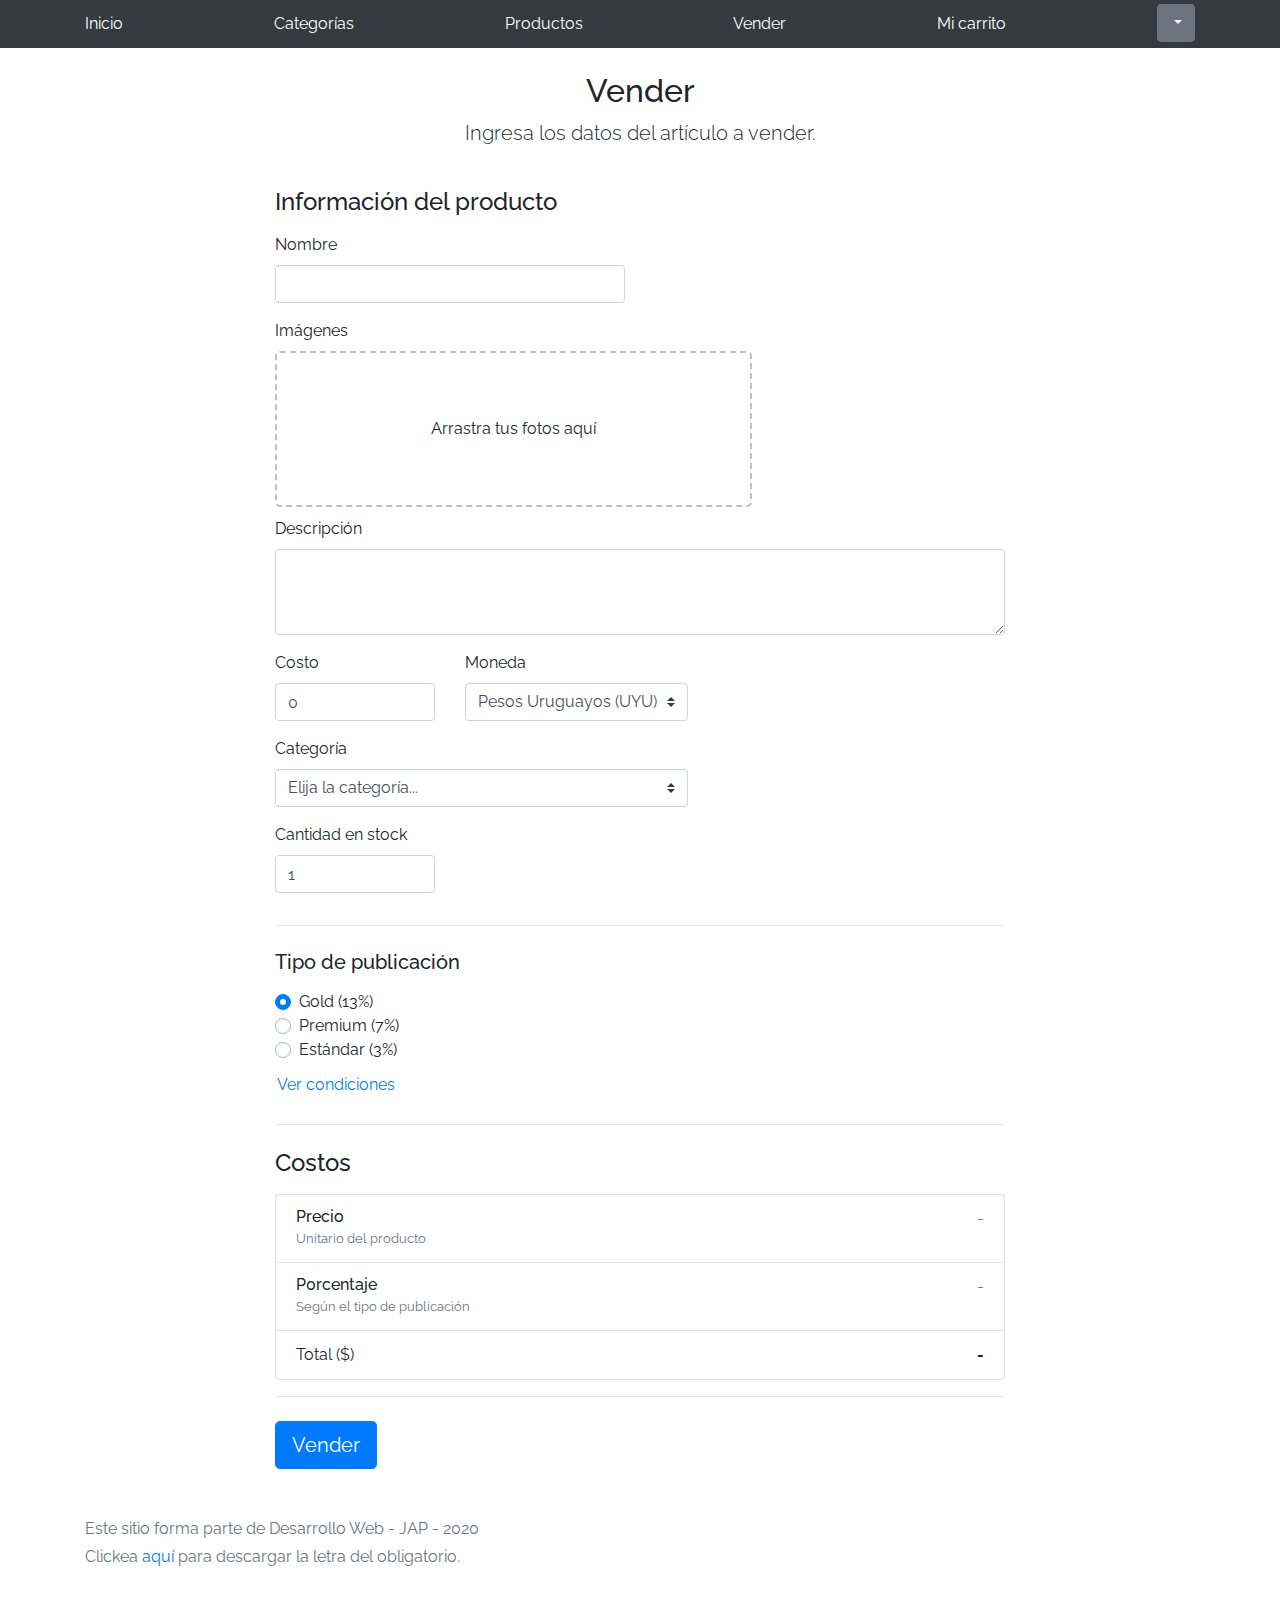
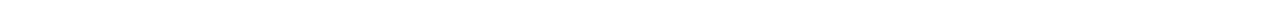
<file: sell.html>
<!DOCTYPE html>
<!-- saved from url=(0049)https://getbootstrap.com/docs/4.3/examples/album/ -->
<html lang="en"><head><meta http-equiv="Content-Type" content="text/html; charset=UTF-8">
    
    <meta name="viewport" content="width=device-width, initial-scale=1, shrink-to-fit=no">
    <meta name="description" content="">
    <title>eMercado - Todo lo que busques está aquí</title>

    <link rel="canonical" href="https://getbootstrap.com/docs/4.3/examples/album/">
    <link href="https://fonts.googleapis.com/css?family=Raleway:300,300i,400,400i,700,700i,900,900i" rel="stylesheet">

    <style>
      .bd-placeholder-img {
        font-size: 1.125rem;
        text-anchor: middle;
        -webkit-user-select: none;
        -moz-user-select: none;
        -ms-user-select: none;
        user-select: none;
      }

      @media (min-width: 768px) {
        .bd-placeholder-img-lg {
          font-size: 3.5rem;
        }
      }
    </style>
    <link href="css/bootstrap.min.css" rel="stylesheet">
    <link href="css/styles.css" rel="stylesheet">
    <link href="css/dropzone.css" rel="stylesheet">
  </head>
  <body>
    <nav class="site-header sticky-top py-1 bg-dark">
      <div class="container d-flex flex-column flex-md-row justify-content-between">
        <a class="py-2 d-none d-md-inline-block" href="index.html">Inicio</a>
        <a class="py-2 d-none d-md-inline-block" href="categories.html">Categorías</a>
        <a class="py-2 d-none d-md-inline-block" href="products.html">Productos</a>
        <a class="py-2 d-none d-md-inline-block" href="sell.html">Vender</a>
        <a class="py-2 d-none d-md-inline-block" href="cart.html">Mi carrito</a>
        <div class="dropdown">
          <button class="btn btn-secondary dropdown-toggle" type="button" id="dropdownMenuButton" data-toggle="dropdown" aria-haspopup="true" aria-expanded="false">
          </button>
          <div class="dropdown-menu" aria-labelledby="dropdownMenuButton">
            <a class="dropdown-item" href="my-profile.html">Mi perfil</a>
            <a class="dropdown-item" href="#" onclick="cerrarSesion()">Cerrar sesión</a>
          </div>
        </div>
      </div>
    </nav>
      <div class="container">
        <div class="text-center p-4">
          <h2>Vender</h2>
          <p class="lead">Ingresa los datos del artículo a vender.</p>
        </div>
        <div class="row justify-content-md-center">
          <div class="col-md-8 order-md-1">
            <h4 class="mb-3">Información del producto</h4>
            <form class="needs-validation" id="sell-info">
              <div class="row">
                <div class="col-md-6 mb-3">
                  <label for="productName">Nombre</label>
                  <input type="text" class="form-control" id="productName" placeholder="" value="" >
                  <div class="invalid-feedback">
                    Ingresa un nombre
                  </div>
                </div>
              </div>
              <div class="row">
                <div class="col-md-8 order-md-1">
                    <label for="zip">Imágenes</label>
                    <div class="needsclick dz-clickable" id="file-upload">
                      <div class="dz-message needsclick">
                        Arrastra tus fotos aquí<br>
                      </div>
                    </div>
                </div>
              </div>
              <div class="row">
                  <div class="col-md-12 mb-3">
                      <label for="productDescription">Descripción</label>
                      <textarea class="form-control" id="productDescription" rows="3"></textarea>
                  </div>
                </div>
              <div class="row">
                <div class="col-md-3 mb-3">
                  <label for="zip">Costo</label>
                  <input type="number" class="form-control" id="productCostInput" placeholder="" required="" value="0" min="0">
                  <div class="invalid-feedback">
                    El costo debe ser mayor que 0.
                  </div>
                </div>
                <div class="col-md-4 mb-3">
                    <label for="state">Moneda</label>
                    <select class="custom-select d-block w-100" id="productCurrency" required="">
                      <option selected>Pesos Uruguayos (UYU)</option>
                      <option>Dólares (USD)</option>
                    </select>
                    <div class="invalid-feedback">
                      Ingresa una categoría válida.
                    </div>
                  </div>
              </div>
              <div class="row">
                  <div class="col-md-7 mb-3">
                  <label for="state">Categoría</label>
                  <select class="custom-select d-block w-100" id="productCategory">
                    <option value="">Elija la categoría...</option>
                    <option>Autos</option>
                    <option>Juguetes</option>
                    <option>Muebles</option>
                    <option>Herramientas</option>
                    <option>Computadoras</option>
                    <option>Vestimenta</option>
                  </select>
                  <div class="invalid-feedback">
                    Por favor ingresa una categoría válida.
                  </div>
                </div>
              </div>
              <div class="row">
                  <div class="col-md-3 mb-3">
                    <label for="productCountInput">Cantidad en stock</label>
                    <input type="number" class="form-control" id="productCountInput" placeholder="" required="" value="1" min="0">
                    <div class="invalid-feedback">
                      La cantidad es requerida.
                    </div>
                  </div>
                </div>
              <hr class="mb-4">
              <h5 class="mb-3">Tipo de publicación</h5>
              <div class="d-block my-3">
                <div class="custom-control custom-radio">
                  <input id="goldradio" name="publicationType" type="radio" class="custom-control-input" checked="" required="">
                  <label class="custom-control-label" for="goldradio">Gold (13%)</label>
                </div>
                <div class="custom-control custom-radio">
                  <input id="premiumradio" name="publicationType" type="radio" class="custom-control-input" required="">
                  <label class="custom-control-label" for="premiumradio">Premium (7%)</label>
                </div>
                <div class="custom-control custom-radio">
                  <input id="standardradio" name="publicationType" type="radio" class="custom-control-input" required="">
                  <label class="custom-control-label" for="standardradio">Estándar (3%)</label>
                </div>
                <div class="row">
                  <button type="button" class="m-1 btn btn-link" data-toggle="modal" data-target="#contidionsModal">Ver condiciones</button>
                </div>
              </div>
              <hr class="mb-4">
              <h4 class="mb-3">Costos</h4>
              <ul class="list-group mb-3">
                  <li class="list-group-item d-flex justify-content-between lh-condensed">
                    <div>
                      <h6 class="my-0">Precio</h6>
                      <small class="text-muted">Unitario del producto</small>
                    </div>
                    <span class="text-muted" id="productCostText">-</span>
                  </li>
                  <li class="list-group-item d-flex justify-content-between lh-condensed">
                    <div>
                      <h6 class="my-0">P0rcentaje</h6>
                      <small class="text-muted">Según el tipo de publicación</small>
                    </div>
                    <span class="text-muted" id="comissionText">-</span>
                  </li>
                  <li class="list-group-item d-flex justify-content-between">
                    <span>Total ($)</span>
                    <strong id="totalCostText">-</strong>
                  </li>
                </ul>
              <hr class="mb-4">
              <button class="btn btn-primary btn-lg" type="submit">Vender</button>
            </form>
          </div>
        </div>
      </div>
      <footer class="text-muted">
        <div class="container">
            <p>Este sitio forma parte de Desarrollo Web - JAP - 2020</p>
            <p>Clickea <a target="_blank" href="Letra.pdf">aquí</a> para descargar la letra del obligatorio.</p>
        </div>
      </footer>
      <div class="alert fade" role="alert" id="alertResult">
          <span id="resultSpan"></span>
          <button type="button" class="close" data-dismiss="alert" aria-label="Close">
              <span aria-hidden="true">&times;</span>
          </button>
      </div>

      <div class="modal fade" tabindex="-1" role="dialog" id="contidionsModal">
        <div class="modal-dialog" role="document">
          <div class="modal-content">
            <div class="modal-header">
              <h5 class="modal-title">Condiciones de publicación</h5>
              <button type="button" class="close" data-dismiss="modal" aria-label="Close">
                <span aria-hidden="true">&times;</span>
              </button>
            </div>
            <div class="modal-body">
              <div class="container">
                  <div class="row">
                      <h5 class="text-warning">Gold (13%)</h5>
                      <p class="muted text-justify">Tu producto se verá de forma promocionada en portada, además de las condiciones de Premium y Estándar.</p>
                  </div>
                  <hr>
                  <div class="row">
                      <h5 class="text-primary">Stándar (7%)</h5>
                      <p class="muted text-justify">Se mostrará el producto en los primeros lugares de resultados de búsqueda, así cómo cuando se ingrese a la categoría que pertenezca.</p>
                  </div>
                  <hr>
                  <div class="row">
                      <h5 class="text-secondary">Estándar (3%)</h5>
                      <p class="muted text-justify">El producto se listará en la categoría correspondiente, así como en los resultados de búsquedas que coincidan con las palabras claves en el nombre.</p>
                  </div>
              </div>
            </div>
            <div class="modal-footer">
              <button type="button" class="btn btn-primary" data-dismiss="modal">Cerrar</button>
            </div>
          </div>
        </div>
      </div>
      <div id="spinner-wrapper"><div class="lds-ring"><div></div><div></div><div></div><div></div></div></div>
      <script src="js/jquery-3.4.1.min.js"></script>
      <script src="js/bootstrap.bundle.min.js"></script>
      <script src="js/dropzone.js"></script>
      <script src="js/init.js"></script>
      <script src="js/sell.js"></script>
    </body>
</html>
</file>
<file: css/styles.css>
.jumbotron, .card-body, .container, .site-header{
    font-family: 'Raleway', serif !important;
}

.jumbotron .display-4{
    font-weight: bold;
}

.jumbotron {
  height: 50vh;
  padding: 5em inherit;
  margin-bottom: 0;
  background-color: #53C0FB;
  background: url('../img/cover_back.png');
  background-size: cover;
  background-position: center;
  background-repeat: no-repeat;
  color: black;
  font-weight: bold;
}

@media (min-width: 768px) {
  .jumbotron {
    padding-top: 6rem;
    padding-bottom: 6rem;
  }
}

.jumbotron p:last-child {
  margin-bottom: 0;
}

.jumbotron-heading {
  font-weight: 300;
}

.jumbotron .container {
  max-width: 40rem;
  background-color: rgba(255, 255, 255, 0.5);
  border-radius: 10px;
  text-shadow: 1px 1px 2px grey;
}

.jumbotron .lead{
  font-size: 38px;
}

footer {
  padding-top: 3rem;
  padding-bottom: 3rem;
}

footer p {
  margin-bottom: .25rem;
}

.site-header a {
  color: white;
  transition: ease-in-out color .15s;
}

.light-text {
  color: white;
}

.site-header .dropdown-menu a {
  color: black;
}

.dropzone{
  border: 2px dashed #0087F7;
  border-radius: 5px;
  background: white;
}

.alert{
  position: fixed;
  top:80px;
  width: 50%;
  left: 50%;
  transform: translate(-50%, 0);
}

.lds-ring {
  display: inline-block;
  position: relative;
  width: 64px;
  height: 64px;
  top:50%;
  left: 50%;
}
.lds-ring div {
  box-sizing: border-box;
  display: block;
  position: absolute;
  width: 51px;
  height: 51px;
  margin: 6px;
  border: 6px solid #fff;
  border-radius: 50%;
  animation: lds-ring 1.2s cubic-bezier(0.5, 0, 0.5, 1) infinite;
  border-color: #fff transparent transparent transparent;
}
.lds-ring div:nth-child(1) {
  animation-delay: -0.45s;
}
.lds-ring div:nth-child(2) {
  animation-delay: -0.3s;
}
.lds-ring div:nth-child(3) {
  animation-delay: -0.15s;
}
@keyframes lds-ring {
  0% {
    transform: rotate(0deg);
  }
  100% {
    transform: rotate(360deg);
  }
}

#spinner-wrapper{
  position: fixed;
  background-color: rgba(0,0,0,0.5);
  width:100%;
  height: 100%;
  top:0;
  left:0;
  z-index: 1021;
  display: none;
}

a.custom-card,
a.custom-card:hover {
  color: inherit;
  text-decoration: inherit;
}

.checked {
  color: orange;
}
</file>
<file: css/style-cart.css>
table {
    text-align: center;
    background-color: antiquewhite;
    border-radius: 20px;
    margin-bottom: 20px;
}

img {
    width: 160px;
    padding: 20px;
}

form {
    background-color: aliceblue;
    border-radius: 20px;
    padding: 20px;
    margin-bottom: 20px;
}

h3 {
    text-align: right;
}

th {
    padding-top: 20px;
}

.miCarrito {
    text-align: center;
    border-bottom-style: inset;
}

.background_modal {
    display: none;
    z-index: 100;
}

.modal_window {
    border: solid;
}
</file>
<file: css/dropzone.css>
/*
 * The MIT License
 * Copyright (c) 2012 Matias Meno <m@tias.me>
 */
.dropzone, .dropzone * {
  box-sizing: border-box; }

.dropzone {
  position: relative; }
  .dropzone .dz-preview {
    position: relative;
    display: inline-block;
    width: 120px;
    margin: 0.5em; }
    .dropzone .dz-preview .dz-progress {
      display: block;
      height: 15px;
      border: 1px solid #aaa; }
      .dropzone .dz-preview .dz-progress .dz-upload {
        display: block;
        height: 100%;
        width: 0;
        background: green; }
    .dropzone .dz-preview .dz-error-message {
      color: red;
      display: none; }
    .dropzone .dz-preview.dz-error .dz-error-message, .dropzone .dz-preview.dz-error .dz-error-mark {
      display: block; }
    .dropzone .dz-preview.dz-success .dz-success-mark {
      display: block; }
    .dropzone .dz-preview .dz-error-mark, .dropzone .dz-preview .dz-success-mark {
      position: absolute;
      display: none;
      left: 30px;
      top: 30px;
      width: 54px;
      height: 58px;
      left: 50%;
      margin-left: -27px; }

@-webkit-keyframes passing-through {
  0% {
    opacity: 0;
    -webkit-transform: translateY(40px);
    -moz-transform: translateY(40px);
    -ms-transform: translateY(40px);
    -o-transform: translateY(40px);
    transform: translateY(40px); }
  30%, 70% {
    opacity: 1;
    -webkit-transform: translateY(0px);
    -moz-transform: translateY(0px);
    -ms-transform: translateY(0px);
    -o-transform: translateY(0px);
    transform: translateY(0px); }
  100% {
    opacity: 0;
    -webkit-transform: translateY(-40px);
    -moz-transform: translateY(-40px);
    -ms-transform: translateY(-40px);
    -o-transform: translateY(-40px);
    transform: translateY(-40px); } }
@-moz-keyframes passing-through {
  0% {
    opacity: 0;
    -webkit-transform: translateY(40px);
    -moz-transform: translateY(40px);
    -ms-transform: translateY(40px);
    -o-transform: translateY(40px);
    transform: translateY(40px); }
  30%, 70% {
    opacity: 1;
    -webkit-transform: translateY(0px);
    -moz-transform: translateY(0px);
    -ms-transform: translateY(0px);
    -o-transform: translateY(0px);
    transform: translateY(0px); }
  100% {
    opacity: 0;
    -webkit-transform: translateY(-40px);
    -moz-transform: translateY(-40px);
    -ms-transform: translateY(-40px);
    -o-transform: translateY(-40px);
    transform: translateY(-40px); } }
@keyframes passing-through {
  0% {
    opacity: 0;
    -webkit-transform: translateY(40px);
    -moz-transform: translateY(40px);
    -ms-transform: translateY(40px);
    -o-transform: translateY(40px);
    transform: translateY(40px); }
  30%, 70% {
    opacity: 1;
    -webkit-transform: translateY(0px);
    -moz-transform: translateY(0px);
    -ms-transform: translateY(0px);
    -o-transform: translateY(0px);
    transform: translateY(0px); }
  100% {
    opacity: 0;
    -webkit-transform: translateY(-40px);
    -moz-transform: translateY(-40px);
    -ms-transform: translateY(-40px);
    -o-transform: translateY(-40px);
    transform: translateY(-40px); } }
@-webkit-keyframes slide-in {
  0% {
    opacity: 0;
    -webkit-transform: translateY(40px);
    -moz-transform: translateY(40px);
    -ms-transform: translateY(40px);
    -o-transform: translateY(40px);
    transform: translateY(40px); }
  30% {
    opacity: 1;
    -webkit-transform: translateY(0px);
    -moz-transform: translateY(0px);
    -ms-transform: translateY(0px);
    -o-transform: translateY(0px);
    transform: translateY(0px); } }
@-moz-keyframes slide-in {
  0% {
    opacity: 0;
    -webkit-transform: translateY(40px);
    -moz-transform: translateY(40px);
    -ms-transform: translateY(40px);
    -o-transform: translateY(40px);
    transform: translateY(40px); }
  30% {
    opacity: 1;
    -webkit-transform: translateY(0px);
    -moz-transform: translateY(0px);
    -ms-transform: translateY(0px);
    -o-transform: translateY(0px);
    transform: translateY(0px); } }
@keyframes slide-in {
  0% {
    opacity: 0;
    -webkit-transform: translateY(40px);
    -moz-transform: translateY(40px);
    -ms-transform: translateY(40px);
    -o-transform: translateY(40px);
    transform: translateY(40px); }
  30% {
    opacity: 1;
    -webkit-transform: translateY(0px);
    -moz-transform: translateY(0px);
    -ms-transform: translateY(0px);
    -o-transform: translateY(0px);
    transform: translateY(0px); } }
@-webkit-keyframes pulse {
  0% {
    -webkit-transform: scale(1);
    -moz-transform: scale(1);
    -ms-transform: scale(1);
    -o-transform: scale(1);
    transform: scale(1); }
  10% {
    -webkit-transform: scale(1.1);
    -moz-transform: scale(1.1);
    -ms-transform: scale(1.1);
    -o-transform: scale(1.1);
    transform: scale(1.1); }
  20% {
    -webkit-transform: scale(1);
    -moz-transform: scale(1);
    -ms-transform: scale(1);
    -o-transform: scale(1);
    transform: scale(1); } }
@-moz-keyframes pulse {
  0% {
    -webkit-transform: scale(1);
    -moz-transform: scale(1);
    -ms-transform: scale(1);
    -o-transform: scale(1);
    transform: scale(1); }
  10% {
    -webkit-transform: scale(1.1);
    -moz-transform: scale(1.1);
    -ms-transform: scale(1.1);
    -o-transform: scale(1.1);
    transform: scale(1.1); }
  20% {
    -webkit-transform: scale(1);
    -moz-transform: scale(1);
    -ms-transform: scale(1);
    -o-transform: scale(1);
    transform: scale(1); } }
@keyframes pulse {
  0% {
    -webkit-transform: scale(1);
    -moz-transform: scale(1);
    -ms-transform: scale(1);
    -o-transform: scale(1);
    transform: scale(1); }
  10% {
    -webkit-transform: scale(1.1);
    -moz-transform: scale(1.1);
    -ms-transform: scale(1.1);
    -o-transform: scale(1.1);
    transform: scale(1.1); }
  20% {
    -webkit-transform: scale(1);
    -moz-transform: scale(1);
    -ms-transform: scale(1);
    -o-transform: scale(1);
    transform: scale(1); } }
#file-upload, #file-upload * {
  box-sizing: border-box; }

#file-upload {
  min-height: 150px;
  border: 2px dashed silver;
  border-radius: 5px;
  background: white;
margin-bottom: 10px;}
  #file-upload.dz-clickable {
    cursor: pointer; }
    #file-upload.dz-clickable * {
      cursor: default; }
    #file-upload.dz-clickable .dz-message, #file-upload.dz-clickable .dz-message * {
      cursor: pointer; }
  #file-upload.dz-started .dz-message {
    display: none; }
  #file-upload.dz-drag-hover {
    border-style: solid; }
    #file-upload.dz-drag-hover .dz-message {
      opacity: 0.5; }
  #file-upload .dz-message {
    text-align: center;
    margin: 4em 0; }
  #file-upload .dz-preview {
    position: relative;
    display: inline-block;
    vertical-align: top;
    margin: 16px;
    min-height: 100px; }
    #file-upload .dz-preview:hover {
      z-index: 1000; }
      #file-upload .dz-preview:hover .dz-details {
        opacity: 1; }
    #file-upload .dz-preview.dz-file-preview .dz-image {
      border-radius: 20px;
      background: #999;
      background: linear-gradient(to bottom, #eee, #ddd); }
    #file-upload .dz-preview.dz-file-preview .dz-details {
      opacity: 1; }
    #file-upload .dz-preview.dz-image-preview {
      background: white; }
      #file-upload .dz-preview.dz-image-preview .dz-details {
        -webkit-transition: opacity 0.2s linear;
        -moz-transition: opacity 0.2s linear;
        -ms-transition: opacity 0.2s linear;
        -o-transition: opacity 0.2s linear;
        transition: opacity 0.2s linear; }
    #file-upload .dz-preview .dz-remove {
      font-size: 14px;
      text-align: center;
      display: block;
      cursor: pointer;
      border: none; }
      #file-upload .dz-preview .dz-remove:hover {
        text-decoration: underline; }
    #file-upload .dz-preview:hover .dz-details {
      opacity: 1; }
    #file-upload .dz-preview .dz-details {
      z-index: 20;
      position: absolute;
      top: 0;
      left: 0;
      opacity: 0;
      font-size: 13px;
      min-width: 100%;
      max-width: 100%;
      padding: 2em 1em;
      text-align: center;
      color: rgba(0, 0, 0, 0.9);
      line-height: 150%; }
      #file-upload .dz-preview .dz-details .dz-size {
        margin-bottom: 1em;
        font-size: 16px; }
      #file-upload .dz-preview .dz-details .dz-filename {
        white-space: nowrap; }
        #file-upload .dz-preview .dz-details .dz-filename:hover span {
          border: 1px solid rgba(200, 200, 200, 0.8);
          background-color: rgba(255, 255, 255, 0.8); }
        #file-upload .dz-preview .dz-details .dz-filename:not(:hover) {
          overflow: hidden;
          text-overflow: ellipsis; }
          #file-upload .dz-preview .dz-details .dz-filename:not(:hover) span {
            border: 1px solid transparent; }
      #file-upload .dz-preview .dz-details .dz-filename span, #file-upload .dz-preview .dz-details .dz-size span {
        background-color: rgba(255, 255, 255, 0.4);
        padding: 0 0.4em;
        border-radius: 3px; }
    #file-upload .dz-preview:hover .dz-image img {
      -webkit-transform: scale(1.05, 1.05);
      -moz-transform: scale(1.05, 1.05);
      -ms-transform: scale(1.05, 1.05);
      -o-transform: scale(1.05, 1.05);
      transform: scale(1.05, 1.05);
      -webkit-filter: blur(8px);
      filter: blur(8px); }
    #file-upload .dz-preview .dz-image {
      border-radius: 20px;
      overflow: hidden;
      width: 120px;
      height: 120px;
      position: relative;
      display: block;
      z-index: 10; }
      #file-upload .dz-preview .dz-image img {
        display: block; }
    #file-upload .dz-preview.dz-success .dz-success-mark {
      -webkit-animation: passing-through 3s cubic-bezier(0.77, 0, 0.175, 1);
      -moz-animation: passing-through 3s cubic-bezier(0.77, 0, 0.175, 1);
      -ms-animation: passing-through 3s cubic-bezier(0.77, 0, 0.175, 1);
      -o-animation: passing-through 3s cubic-bezier(0.77, 0, 0.175, 1);
      animation: passing-through 3s cubic-bezier(0.77, 0, 0.175, 1); }
    #file-upload .dz-preview.dz-error .dz-error-mark {
      opacity: 1;
      -webkit-animation: slide-in 3s cubic-bezier(0.77, 0, 0.175, 1);
      -moz-animation: slide-in 3s cubic-bezier(0.77, 0, 0.175, 1);
      -ms-animation: slide-in 3s cubic-bezier(0.77, 0, 0.175, 1);
      -o-animation: slide-in 3s cubic-bezier(0.77, 0, 0.175, 1);
      animation: slide-in 3s cubic-bezier(0.77, 0, 0.175, 1); }
    #file-upload .dz-preview .dz-success-mark, #file-upload .dz-preview .dz-error-mark {
      pointer-events: none;
      opacity: 0;
      z-index: 500;
      position: absolute;
      display: block;
      top: 50%;
      left: 50%;
      margin-left: -27px;
      margin-top: -27px; }
      #file-upload .dz-preview .dz-success-mark svg, #file-upload .dz-preview .dz-error-mark svg {
        display: block;
        width: 54px;
        height: 54px; }
    #file-upload .dz-preview.dz-processing .dz-progress {
      opacity: 1;
      -webkit-transition: all 0.2s linear;
      -moz-transition: all 0.2s linear;
      -ms-transition: all 0.2s linear;
      -o-transition: all 0.2s linear;
      transition: all 0.2s linear; }
    #file-upload .dz-preview.dz-complete .dz-progress {
      opacity: 0;
      -webkit-transition: opacity 0.4s ease-in;
      -moz-transition: opacity 0.4s ease-in;
      -ms-transition: opacity 0.4s ease-in;
      -o-transition: opacity 0.4s ease-in;
      transition: opacity 0.4s ease-in; }
    #file-upload .dz-preview:not(.dz-processing) .dz-progress {
      -webkit-animation: pulse 6s ease infinite;
      -moz-animation: pulse 6s ease infinite;
      -ms-animation: pulse 6s ease infinite;
      -o-animation: pulse 6s ease infinite;
      animation: pulse 6s ease infinite; }
    #file-upload .dz-preview .dz-progress {
      opacity: 1;
      z-index: 1000;
      pointer-events: none;
      position: absolute;
      height: 16px;
      left: 50%;
      top: 50%;
      margin-top: -8px;
      width: 80px;
      margin-left: -40px;
      background: rgba(255, 255, 255, 0.9);
      -webkit-transform: scale(1);
      border-radius: 8px;
      overflow: hidden; }
      #file-upload .dz-preview .dz-progress .dz-upload {
        background: #333;
        background: linear-gradient(to bottom, #666, #444);
        position: absolute;
        top: 0;
        left: 0;
        bottom: 0;
        width: 0;
        -webkit-transition: width 300ms ease-in-out;
        -moz-transition: width 300ms ease-in-out;
        -ms-transition: width 300ms ease-in-out;
        -o-transition: width 300ms ease-in-out;
        transition: width 300ms ease-in-out; }
    #file-upload .dz-preview.dz-error .dz-error-message {
      display: block; }
    #file-upload .dz-preview.dz-error:hover .dz-error-message {
      opacity: 1;
      pointer-events: auto; }
    #file-upload .dz-preview .dz-error-message {
      pointer-events: none;
      z-index: 1000;
      position: absolute;
      display: block;
      display: none;
      opacity: 0;
      -webkit-transition: opacity 0.3s ease;
      -moz-transition: opacity 0.3s ease;
      -ms-transition: opacity 0.3s ease;
      -o-transition: opacity 0.3s ease;
      transition: opacity 0.3s ease;
      border-radius: 8px;
      font-size: 13px;
      top: 130px;
      left: -10px;
      width: 140px;
      background: #be2626;
      background: linear-gradient(to bottom, #be2626, #a92222);
      padding: 0.5em 1.2em;
      color: white; }
      #file-upload .dz-preview .dz-error-message:after {
        content: '';
        position: absolute;
        top: -6px;
        left: 64px;
        width: 0;
        height: 0;
        border-left: 6px solid transparent;
        border-right: 6px solid transparent;
        border-bottom: 6px solid #be2626; }

#file-upload .dz-preview.dz-error .dz-error-message, #file-upload .dz-preview.dz-error .dz-error-mark{
  display: none;
}
</file>
